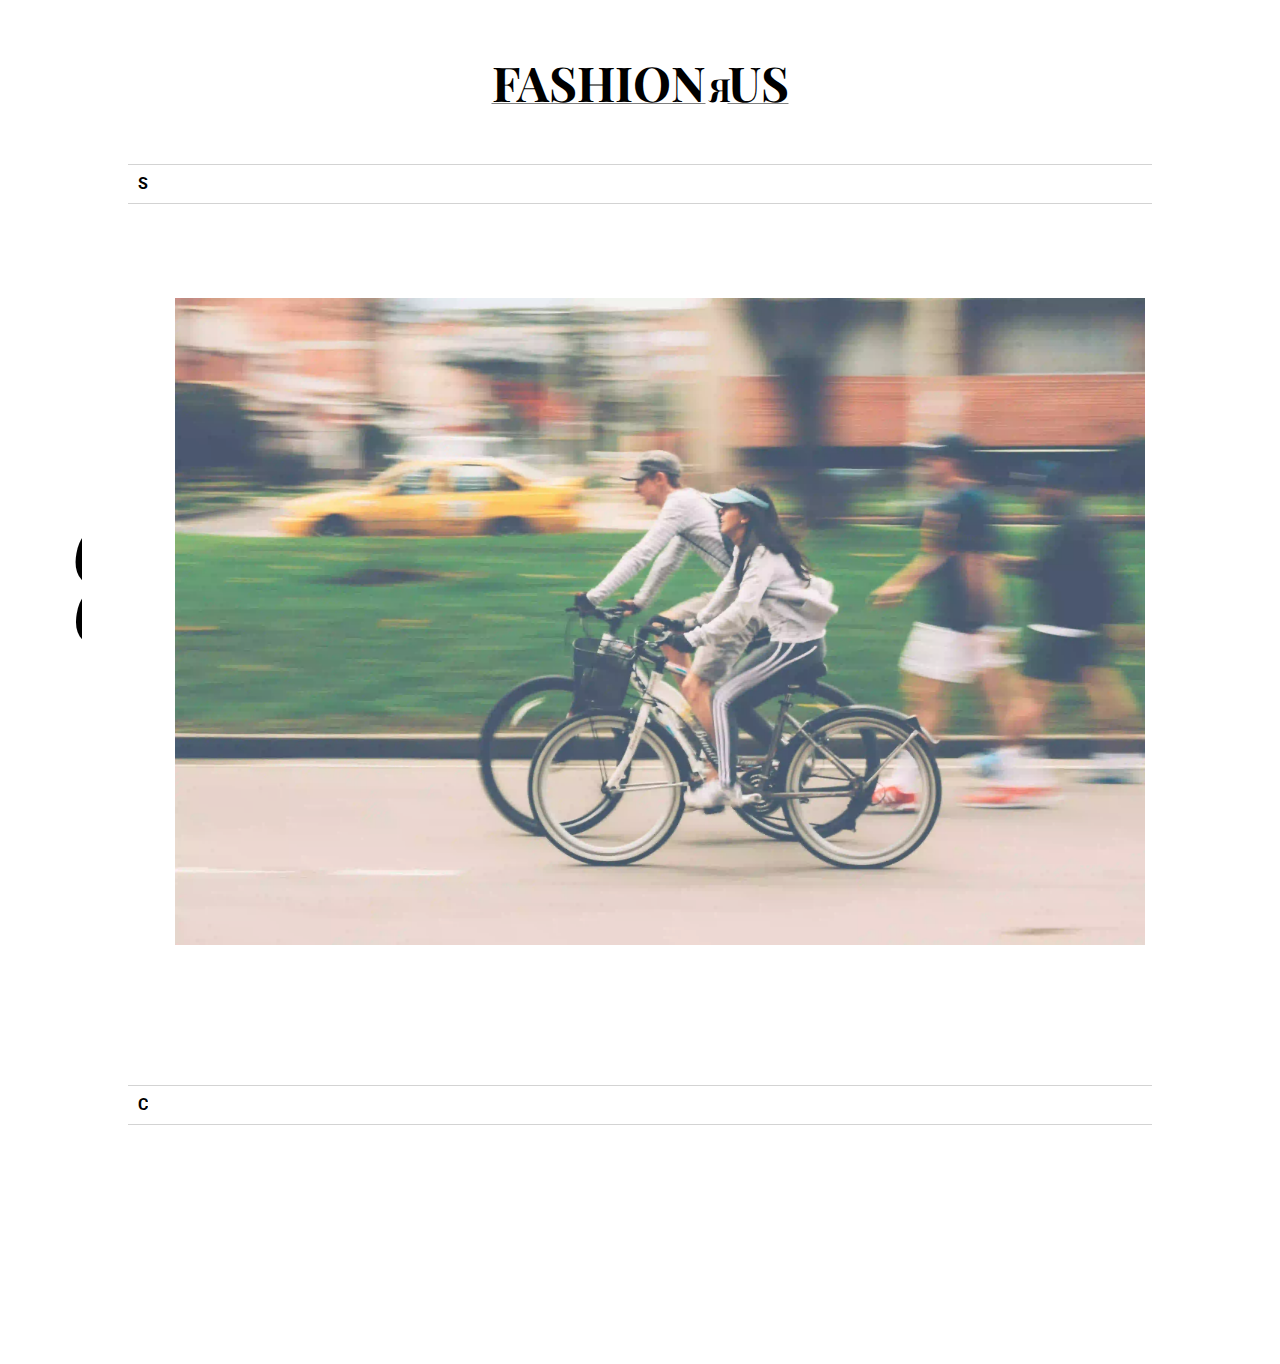
<file: index.html>
<!DOCTYPE html>
<html lang="en">
  <head>
    <meta charset="UTF-8" />
    <meta name="viewport" content="width=device-width, initial-scale=1.0" />
    <title>CATEGORIES</title>
    <link rel="stylesheet" href="style.css" />
    <link rel="stylesheet" href="layout.css" />
    <!-- font -->
    <!-- h1 og h2 -->
    <link rel="preconnect" href="https://fonts.googleapis.com" />
    <link rel="preconnect" href="https://fonts.gstatic.com" crossorigin />
    <link href="https://fonts.googleapis.com/css2?family=Abril+Fatface&family=Bodoni+Moda:ital,opsz,wght@0,6..96,400..900;1,6..96,400..900&family=DynaPuff:wght@400..700&family=Lato:ital,wght@0,100;0,300;0,400;0,700;0,900;1,100;1,300;1,400;1,700;1,900&family=Noto+Sans+Mono:wght@100..900&family=Playfair+Display:ital,wght@0,400..900;1,400..900&family=Poppins:ital,wght@0,100;0,200;0,300;0,400;0,500;0,600;0,700;0,800;0,900;1,100;1,200;1,300;1,400;1,500;1,600;1,700;1,800;1,900&family=Red+Hat+Display:ital,wght@0,300..900;1,300..900&family=Roboto:ital,wght@0,100;0,300;0,400;0,500;0,700;0,900;1,100;1,300;1,400;1,500;1,700;1,900&display=swap" rel="stylesheet" />
    <!-- h3 -->
    <link rel="preconnect" href="https://fonts.googleapis.com" />
    <link rel="preconnect" href="https://fonts.gstatic.com" crossorigin />
    <link href="https://fonts.googleapis.com/css2?family=Abril+Fatface&family=Bodoni+Moda:ital,opsz,wght@0,6..96,400..900;1,6..96,400..900&family=DynaPuff:wght@400..700&family=Lato:ital,wght@0,100;0,300;0,400;0,700;0,900;1,100;1,300;1,400;1,700;1,900&family=Noto+Sans+Mono:wght@100..900&family=Playfair+Display:ital,wght@0,400..900;1,400..900&family=Poppins:ital,wght@0,100;0,200;0,300;0,400;0,500;0,600;0,700;0,800;0,900;1,100;1,200;1,300;1,400;1,500;1,600;1,700;1,800;1,900&family=Red+Hat+Display:ital,wght@0,300..900;1,300..900&family=Roboto:ital,wght@0,100;0,300;0,400;0,500;0,700;0,900;1,100;1,300;1,400;1,500;1,700;1,900&display=swap" rel="stylesheet" />
    <!-- p -->
    <link rel="preconnect" href="https://fonts.googleapis.com" />
    <link rel="preconnect" href="https://fonts.gstatic.com" crossorigin />
    <link href="https://fonts.googleapis.com/css2?family=Abril+Fatface&family=Bodoni+Moda:ital,opsz,wght@0,6..96,400..900;1,6..96,400..900&family=DynaPuff:wght@400..700&family=Lato:ital,wght@0,100;0,300;0,400;0,700;0,900;1,100;1,300;1,400;1,700;1,900&family=Noto+Sans+Mono:wght@100..900&family=Playfair+Display:ital,wght@0,400..900;1,400..900&family=Poppins:ital,wght@0,100;0,200;0,300;0,400;0,500;0,600;0,700;0,800;0,900;1,100;1,200;1,300;1,400;1,500;1,600;1,700;1,800;1,900&family=Red+Hat+Display:ital,wght@0,300..900;1,300..900&family=Roboto:ital,wght@0,100;0,300;0,400;0,500;0,700;0,900;1,100;1,300;1,400;1,500;1,700;1,900&display=swap" rel="stylesheet" />

    <!-- fav -->
    <link rel="apple-touch-icon" sizes="180x180" href="favicon_io-3/apple-touch-icon.png" />
    <link rel="icon" type="image/png" sizes="32x32" href="favicon_io-3/favicon-32x32.png" />
    <link rel="icon" type="image/png" sizes="16x16" href="favicon_io-3/favicon-16x16.png" />
    <link rel="manifest" href="favicon_io-3/site.webmanifest" />

    <script src="forside.js" defer></script>
  </head>

  <body>
    <header>
      <a href="index.html" class="titel"> FASHION<span>R</span>US</a>
    </header>
    <div class="linje"></div>

    <h2>SHOP</h2>
    <div class="linje2"></div>
    <div class="plads">
      <div class="text">
        <h2 class="nike">CATE- <br />GORIES</h2>
        <p class="nike1">
          Discover our range of sportswear that blends style,<br />
          comfort, and functionality. <br />
          Whether you're training or relaxing, <br />we’ve got something for you. <br />
          Browse now <br />
          and find the perfect match for your active lifestyle!
        </p>
      </div>
      <div class="container">
        <img class="cykel" src="cykel.webp" alt="cykler" />
        <div class="bag">
          <span class="tooltip1">SCROLL TO START SHOPPING!</span>
        </div>
      </div>
    </div>
    <div class="linje"></div>

    <h2>CHOOSE A CATEGORY FOR YOU</h2>
    <div class="linje2"></div>
    <main class="forside">
      <section class="categorylist">
        <!-- <a class="list" href="produktliste.html"><img src="https://kea-alt-del.dk/t7/images/webp/640/1526.webp" alt="Deck Navy Blue Backpack" /><br />Accessories </a> -->
        <!-- <a class="list" href="produktliste.html"> <img src="https://kea-alt-del.dk/t7/images/webp/640/1528.webp" alt="Blue T20 Indian Cricket Jersey" /><br />Apparel</a> -->
        <!-- <a class="list" href="produktliste.html"> <img src="https://kea-alt-del.dk/t7/images/webp/640/1571.webp" alt="Mean Team India Cricket Jersey" /><br />Footwear</a> -->
        <!-- <a class="list" href="produktliste.html"> <img src="https://kea-alt-del.dk/t7/images/webp/640/1575.webp" alt="Mean Team India Cricket Jersey" /><br />Free Items</a> -->
        <!-- <a class="list" href="produktliste.html"> <img src="https://kea-alt-del.dk/t7/images/webp/640/1583.webp" alt="Mean Team India Cricket Jersey" /><br />Personal Care</a> -->
        <!-- <a class="list" href="produktliste.html"> <img src="https://kea-alt-del.dk/t7/images/webp/640/1573.webp" alt="Mean Team India Cricket Jersey" /><br />Sporting Goods</a> -->
      </section>
    </main>
  </body>
</html>
</file>
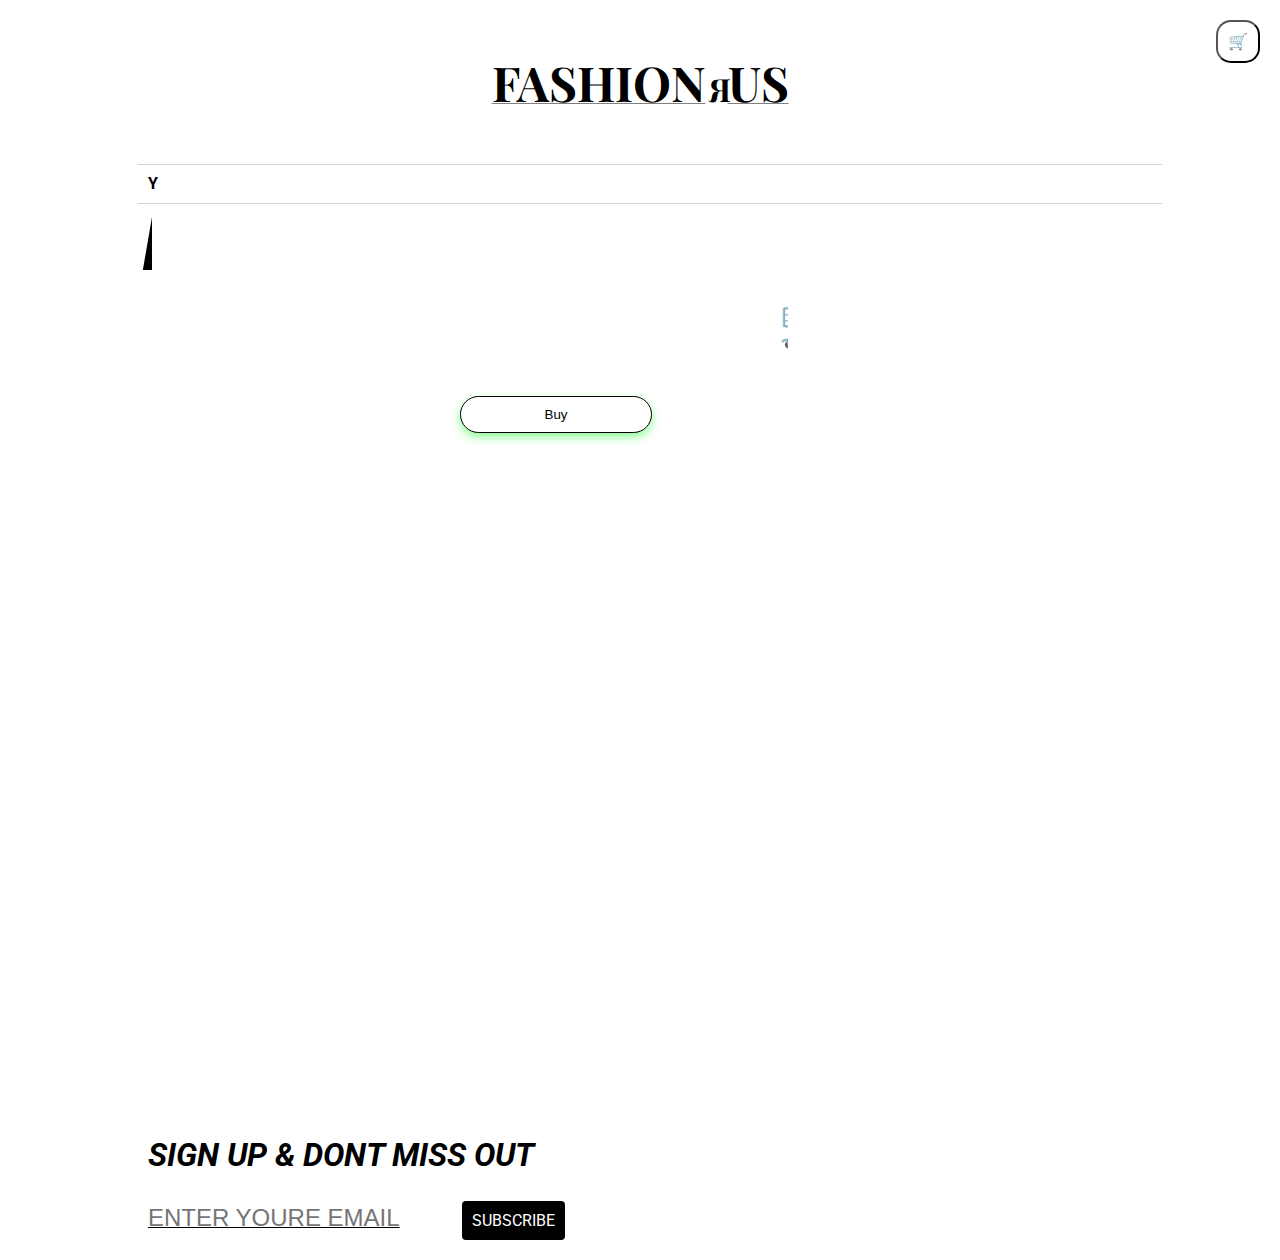
<file: bag.html>
<!DOCTYPE html>
<html lang="en">
  <head>
    <meta charset="UTF-8" />
    <meta name="viewport" content="width=device-width, initial-scale=1.0" />
    <title>BASKET</title>
    <link rel="stylesheet" href="style.css" />
    <link rel="stylesheet" href="layout.css" />
    <script src="bag.js" defer></script>

    <!-- font -->
    <!-- h1 og h2 -->
    <link rel="preconnect" href="https://fonts.googleapis.com" />
    <link rel="preconnect" href="https://fonts.gstatic.com" crossorigin />
    <link href="https://fonts.googleapis.com/css2?family=Abril+Fatface&family=Bodoni+Moda:ital,opsz,wght@0,6..96,400..900;1,6..96,400..900&family=DynaPuff:wght@400..700&family=Lato:ital,wght@0,100;0,300;0,400;0,700;0,900;1,100;1,300;1,400;1,700;1,900&family=Noto+Sans+Mono:wght@100..900&family=Playfair+Display:ital,wght@0,400..900;1,400..900&family=Poppins:ital,wght@0,100;0,200;0,300;0,400;0,500;0,600;0,700;0,800;0,900;1,100;1,200;1,300;1,400;1,500;1,600;1,700;1,800;1,900&family=Red+Hat+Display:ital,wght@0,300..900;1,300..900&family=Roboto:ital,wght@0,100;0,300;0,400;0,500;0,700;0,900;1,100;1,300;1,400;1,500;1,700;1,900&display=swap" rel="stylesheet" />
    <!-- h3 -->
    <link rel="preconnect" href="https://fonts.googleapis.com" />
    <link rel="preconnect" href="https://fonts.gstatic.com" crossorigin />
    <link href="https://fonts.googleapis.com/css2?family=Abril+Fatface&family=Bodoni+Moda:ital,opsz,wght@0,6..96,400..900;1,6..96,400..900&family=DynaPuff:wght@400..700&family=Lato:ital,wght@0,100;0,300;0,400;0,700;0,900;1,100;1,300;1,400;1,700;1,900&family=Noto+Sans+Mono:wght@100..900&family=Playfair+Display:ital,wght@0,400..900;1,400..900&family=Poppins:ital,wght@0,100;0,200;0,300;0,400;0,500;0,600;0,700;0,800;0,900;1,100;1,200;1,300;1,400;1,500;1,600;1,700;1,800;1,900&family=Red+Hat+Display:ital,wght@0,300..900;1,300..900&family=Roboto:ital,wght@0,100;0,300;0,400;0,500;0,700;0,900;1,100;1,300;1,400;1,500;1,700;1,900&display=swap" rel="stylesheet" />
    <!-- p -->
    <link rel="preconnect" href="https://fonts.googleapis.com" />
    <link rel="preconnect" href="https://fonts.gstatic.com" crossorigin />
    <link href="https://fonts.googleapis.com/css2?family=Abril+Fatface&family=Bodoni+Moda:ital,opsz,wght@0,6..96,400..900;1,6..96,400..900&family=DynaPuff:wght@400..700&family=Lato:ital,wght@0,100;0,300;0,400;0,700;0,900;1,100;1,300;1,400;1,700;1,900&family=Noto+Sans+Mono:wght@100..900&family=Playfair+Display:ital,wght@0,400..900;1,400..900&family=Poppins:ital,wght@0,100;0,200;0,300;0,400;0,500;0,600;0,700;0,800;0,900;1,100;1,200;1,300;1,400;1,500;1,600;1,700;1,800;1,900&family=Red+Hat+Display:ital,wght@0,300..900;1,300..900&family=Roboto:ital,wght@0,100;0,300;0,400;0,500;0,700;0,900;1,100;1,300;1,400;1,500;1,700;1,900&display=swap" rel="stylesheet" />

    <!-- fav -->
    <link rel="apple-touch-icon" sizes="180x180" href="favicon_io-3/apple-touch-icon.png" />
    <link rel="icon" type="image/png" sizes="32x32" href="favicon_io-3/favicon-32x32.png" />
    <link rel="icon" type="image/png" sizes="16x16" href="favicon_io-3/favicon-16x16.png" />
    <link rel="manifest" href="favicon_io-3/site.webmanifest" />
  </head>
  <body>
    <header>
      <a href="index.html" class="titel"> FASHION<span>R</span>US</a>
      <a href="bag.html">
        <button class="floating-cart-header">🛒</button>
      </a>
    </header>
    <main class="side">
      <section class="top">
        <div class="linje"></div>

        <h2>YOUR FAVORITES</h2>
        <div class="linje2"></div>

        <h2 class="nike">BASKET</h2>
        <h2 class="basket">🛒</h2>

        <p class="nike1">
          Buy the items that you added to your bag! <br />
          Before someone else does...
        </p>
        <div class="dropdown">
          <button class="køb">
            Buy
            <span class="tooltip3">THANKS FOR SHOPPING AT FASHIONRUS!</span>
          </button>
          <div class="dropdown-content">
            <form class="checkout-form">
              <label for="name">Name:</label>
              <input type="text" id="name" required />

              <label for="email">Email:</label>
              <input type="email" id="email" required />

              <label for="address">Address:</label>
              <input type="text" id="address" required />

              <label for="card">Card Number:</label>
              <input type="text" id="card" required />

              <button class="submit">Get it home</button>
            </form>
          </div>
        </div>
      </section>

      <section class="buy">
        <div class="bag-container">
          <!-- Her vil produktet blive vist -->
        </div>
      </section>

      <div class="signup-section">
        <p>SIGN UP & DONT MISS OUT</p>
        <form action="#" method="post">
          <input type="email" placeholder="ENTER YOURE EMAIL" required />
          <button type="submit">SUBSCRIBE</button>
        </form>
      </div>
    </main>
  </body>
</html>
</file>
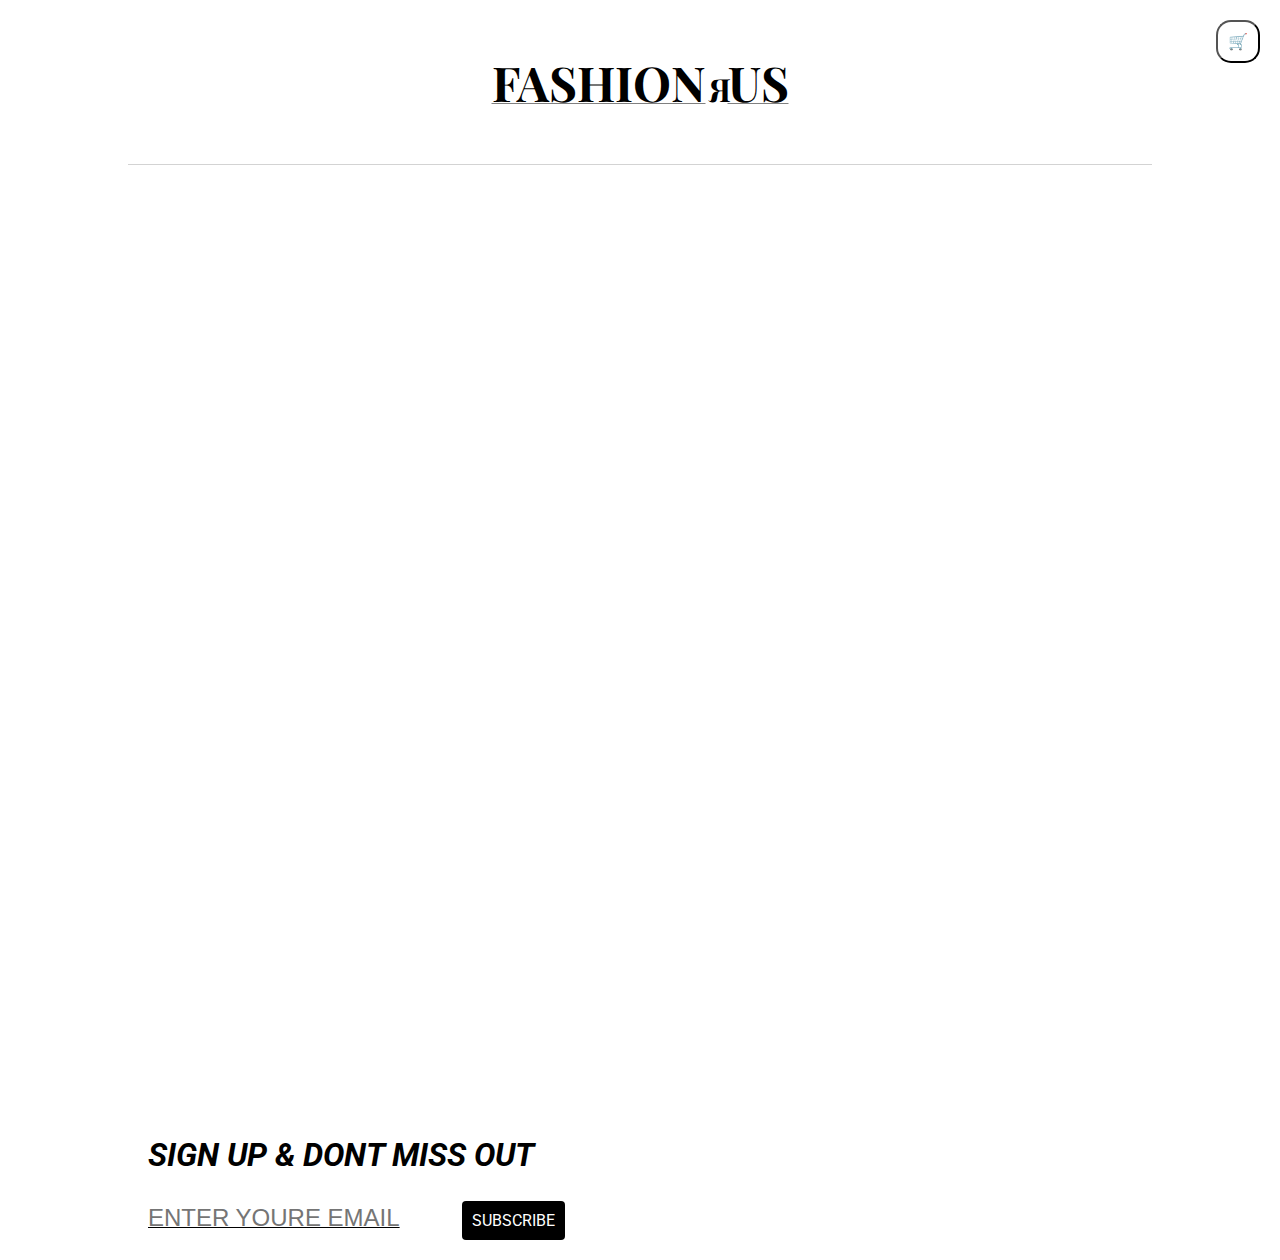
<file: produkt.html>
<!DOCTYPE html>
<html lang="en">
  <head>
    <meta charset="UTF-8" />
    <meta name="viewport" content="width=device-width, initial-scale=1.0" />
    <title>PRODUCT</title>
    <link rel="stylesheet" href="style.css" />
    <link rel="stylesheet" href="layout.css" />

    <!-- javascript -->
    <script src="produkt.js" defer></script>
    <!-- font -->
    <!-- h1 og h2 -->
    <link rel="preconnect" href="https://fonts.googleapis.com" />
    <link rel="preconnect" href="https://fonts.gstatic.com" crossorigin />
    <link href="https://fonts.googleapis.com/css2?family=Abril+Fatface&family=Bodoni+Moda:ital,opsz,wght@0,6..96,400..900;1,6..96,400..900&family=DynaPuff:wght@400..700&family=Lato:ital,wght@0,100;0,300;0,400;0,700;0,900;1,100;1,300;1,400;1,700;1,900&family=Noto+Sans+Mono:wght@100..900&family=Playfair+Display:ital,wght@0,400..900;1,400..900&family=Poppins:ital,wght@0,100;0,200;0,300;0,400;0,500;0,600;0,700;0,800;0,900;1,100;1,200;1,300;1,400;1,500;1,600;1,700;1,800;1,900&family=Red+Hat+Display:ital,wght@0,300..900;1,300..900&family=Roboto:ital,wght@0,100;0,300;0,400;0,500;0,700;0,900;1,100;1,300;1,400;1,500;1,700;1,900&display=swap" rel="stylesheet" />
    <!-- h3 -->
    <link rel="preconnect" href="https://fonts.googleapis.com" />
    <link rel="preconnect" href="https://fonts.gstatic.com" crossorigin />
    <link href="https://fonts.googleapis.com/css2?family=Abril+Fatface&family=Bodoni+Moda:ital,opsz,wght@0,6..96,400..900;1,6..96,400..900&family=DynaPuff:wght@400..700&family=Lato:ital,wght@0,100;0,300;0,400;0,700;0,900;1,100;1,300;1,400;1,700;1,900&family=Noto+Sans+Mono:wght@100..900&family=Playfair+Display:ital,wght@0,400..900;1,400..900&family=Poppins:ital,wght@0,100;0,200;0,300;0,400;0,500;0,600;0,700;0,800;0,900;1,100;1,200;1,300;1,400;1,500;1,600;1,700;1,800;1,900&family=Red+Hat+Display:ital,wght@0,300..900;1,300..900&family=Roboto:ital,wght@0,100;0,300;0,400;0,500;0,700;0,900;1,100;1,300;1,400;1,500;1,700;1,900&display=swap" rel="stylesheet" />
    <!-- p -->
    <link rel="preconnect" href="https://fonts.googleapis.com" />
    <link rel="preconnect" href="https://fonts.gstatic.com" crossorigin />
    <link href="https://fonts.googleapis.com/css2?family=Abril+Fatface&family=Bodoni+Moda:ital,opsz,wght@0,6..96,400..900;1,6..96,400..900&family=DynaPuff:wght@400..700&family=Lato:ital,wght@0,100;0,300;0,400;0,700;0,900;1,100;1,300;1,400;1,700;1,900&family=Noto+Sans+Mono:wght@100..900&family=Playfair+Display:ital,wght@0,400..900;1,400..900&family=Poppins:ital,wght@0,100;0,200;0,300;0,400;0,500;0,600;0,700;0,800;0,900;1,100;1,200;1,300;1,400;1,500;1,600;1,700;1,800;1,900&family=Red+Hat+Display:ital,wght@0,300..900;1,300..900&family=Roboto:ital,wght@0,100;0,300;0,400;0,500;0,700;0,900;1,100;1,300;1,400;1,500;1,700;1,900&display=swap" rel="stylesheet" />
    <!-- fav -->
    <link rel="apple-touch-icon" sizes="180x180" href="favicon_io-3/apple-touch-icon.png" />
    <link rel="icon" type="image/png" sizes="32x32" href="favicon_io-3/favicon-32x32.png" />
    <link rel="icon" type="image/png" sizes="16x16" href="favicon_io-3/favicon-16x16.png" />
    <link rel="manifest" href="favicon_io-3/site.webmanifest" />
  </head>
  <body>
    <header>
      <a href="index.html" class="titel"> FASHION<span>R</span>US</a>
      <a href="bag.html">
        <button class="floating-cart-header">🛒</button>
      </a>
    </header>
    <div class="linje"></div>
    <section class="productContainer">
    <!-- <h2>NIKE - Sahara Team India Fanwear Round Neck Jersey</h2>
    <div class="linje2"></div>
    <main class="product">
      <img src="https://kea-alt-del.dk/t7/images/webp/640/1163.webp" alt="Sahara Team India Fanwear Round Neck Jersey" />
      <section class="purchaseBox">
        <h3>Sahara Team India Fanwear Round Neck Jersey</h3>
        <p>Tshirts - Nike</p>
        <form>
          <label for="size">
            Choose a size
            <select name="size" id="size">
              <option value="">S</option>
              <option value="">M</option>
              <option value="">L</option>
              <option value="">XL</option>
            </select>
          </label>
          <button class="bag">
            Add to bag
            <span class="tooltip">WE HOPE YOU´RE GONNA LOVE IT!</span>
          </button>
        </form>
        <h4>Product information</h4>
        <dl>
          <dt>Model name</dt>
          <dd>Sahara Team India Fanwear Round Neck Jersey</dd>
          <dt>Color</dt>
          <dd>Blue</dd>
          <dt>Inventory number</dt>
          <dd>1163</dd>
        </dl>
        <h4><br />Nike</h4>
        <p>Nike, creating experiences for today´s athlete.</p>
      </section> -->
    </section>
      <section class="info"></section>

      <div class="signup-section">
        <p>SIGN UP & DONT MISS OUT</p>
        <form action="#" method="post">
          <input type="email" placeholder="ENTER YOURE EMAIL" required />
          <button type="submit">SUBSCRIBE</button>
        </form>
      </div>
    </main>
  </body>
</html>
</file>
<file: style.css>
* {
  margin: 0;
  padding: 0;
  box-sizing: border-box;
}

/* skrifttyper */
.playfair-display {
  font-family: "Playfair Display", serif;
  font-style: normal;
}

.roboto-regular {
  font-family: "Roboto", serif;
  font-weight: 400;
  font-style: normal;
}

.titel span {
  display: inline-block;
  transform: scaleX(-1) translateX(-0.2rem);
  color: rgb(0, 0, 0);
  font-size: 2rem;
}

.filter-container {
  position: relative;
  left: 60px;
  top: 60px;
  display: flex;
  flex-direction: column;
  gap: 7px;
}

input[type="checkbox"] {
  transform: scale(1.2);
  margin-right: 8px;
  cursor: pointer;
}

.køb:hover .tooltip3 {
  opacity: 1;
  visibility: visible;
}
.dropdown {
  place-self: center;
  width: 400px;
}
.submit {
  background-color: white;
  padding: 10px;
  position: relative;
  left: 20%;
  border-radius: 10px;
}

.submit:hover {
  background-color: rgb(0, 255, 0);
  padding: 10px;
  position: relative;
  left: 20%;
  border-radius: 10px;
}
.dropdown-content {
  display: none;
  position: absolute;
  left: 28%;
  background: white;
  padding: 55px;
  border: 5px solid #48ff00;
  border-radius: 10px;
  box-shadow: 0px 4px 6px rgba(0, 0, 0, 0.1);
  width: 250px;
  z-index: 1000;
  font-family: flayfair display;
  font-weight: bold;
}

.dropdown:focus-within .dropdown-content {
  display: block;
}

.tooltip3 {
  position: absolute;
  top: 520px;
  left: 60%;
  transform: translateX(-50%);
  padding: 6px 10px;
  background-color: rgb(0, 255, 0);
  color: black;
  border-radius: 4px;
  font-size: 0.8rem;
  white-space: nowrap;
  opacity: 0;
  visibility: hidden;
  transition: opacity 0.3s ease-in-out, visibility 0.3s ease-in-out;
}
.køb {
  display: block;
  margin-top: 1.5rem;
  margin-bottom: 1.5rem;
  top: 10;
  width: 50%;
  place-self: center;
  border-radius: 30px;
  background-color: white;
  border: 1px solid;
  padding: 10px;
  box-shadow: 0 4px 10px rgba(0, 255, 30, 0.471);
  transition: transform 0.3s ease, box-shadow 0.3s ease;
}
.løb {
  font-weight: 450;
  border: 2px solid;
}

.product-image {
  width: 100%; /* Sætter bredden på billedet til 100% af containeren */
  height: 100%; /* Bevarer billedets proportioner */
  border-radius: 10px; /* Runder kanterne på billedet */
  object-fit: cover; /* Sørger for, at billedet fylder containeren uden at forvrænge det */
}

label:hover {
  margin-right: 8px;
  cursor: pointer;
  color: rgb(0, 255, 0);
  font-size: 16px;
}

label {
  font-family: "playfair display", sans-serif;
  font-size: 16px;
  color: black;
  cursor: pointer;
}

.check {
  font-family: "playfair display", sans-serif;
  font-size: 1rem;
  color: black;
  font-weight: bold;
  padding-bottom: 20px;
}
.titel {
  font-family: "Playfair Display", serif;
  font-size: 3rem;
  text-decoration: 1px gray underline;
  color: black;
  font-weight: bolder;
  place-self: center;
  text-align: center;
  justify-self: center;
}

.header:hover {
  color: rgb(0, 255, 0);
}
.titel span:hover {
  color: rgb(0, 255, 0);
}

/* produkt */
.sold-out {
  font-weight: bold;
  font-size: 1.4rem;
  text-decoration: 2px rgb(255, 0, 0) underline;
}

.in-stock {
  font-weight: bold;
  font-size: 1.4rem;
  text-decoration: 2px rgb(0, 255, 0) underline;
}

.price {
  font-weight: bold;
  font-size: 1.4rem;
}

.produkttitel {
  font-weight: bold;
  font-size: 2.2rem;
}

.linje {
  width: 80%;
  height: 0.1px;
  background-color: #d3d3d3;
  place-self: center;
}
.linje2 {
  width: 80%;
  height: 0.1px;
  background-color: #d3d3d3;
  place-self: center;
}
h2 {
  font-family: "Roboto", serif;
  font-size: 1rem;
  font-weight: bold;
  padding: 10px;
  position: relative;
  left: 10%;
  white-space: nowrap;
  overflow: hidden;
  width: 0;
  animation: typing 9s steps(100) 1s forwards;
}

h4 {
  font-family: "Roboto", serif;
  font-size: 1rem;
  font-weight: bold;
}
a {
  font-family: "Roboto", serif;
  font-weight: lighter;
  text-decoration: underline;
  color: black;
}
.nike {
  position: relative;
  font-size: 5rem;
  font-family: roboto;
  left: 9.5%;
  line-height: 0.75;
  font-style: italic;
  white-space: nowrap;
  overflow: hidden;
  width: 0;
  animation: typing 7s steps(100) 1s forwards;
  z-index: 1;
}
.nike1 {
  position: relative;
  font-size: 1rem;
  font-family: roboto;
  left: 10.5%;
  white-space: nowrap;
  overflow: hidden;
  width: 0;
  animation: typing 4s steps(100) 1s forwards;
  z-index: 0;
  z-index: 1;
}

select {
  padding: 10px;
}
.load {
  width: 150%;
  height: 30px;
  place-self: center;
  position: relative;
  font-size: 1rem;
  font-family: roboto;
  margin: 50px;
  border-radius: 15px;
  background-color: rgb(26, 26, 26);
  color: white;
  font-weight: bold;
  box-shadow: 0px 4px 10px rgba(0, 0, 0, 0.1);
  transition: transform 0.3s ease-in-out;
}

.load:hover {
  transition: transform 0.3s ease-in-out;
}

a:hover {
  font-weight: 450;
}
/* forside */
.cykel {
  position: relative;
  padding: 55px;
  padding-bottom: 100px;
  opacity: 80%;
}

/* produktliste */
footer {
  padding: 20px;
  text-align: center;
}

.image-grid {
  display: grid;
  grid-template-columns: repeat(3, 1fr);
  gap: 10px;
}

.image-grid img {
  width: 100%;
  height: 100%;
  object-fit: cover;
  opacity: 80%;
}
.typewriter {
  font-family: "roboto", sans-serif;
  font-size: 1rem;
  white-space: nowrap;
  overflow: hidden;
  width: 0;
  animation: typing 4s steps(30) 1s forwards;
}

@keyframes typing {
  from {
    width: 0;
  }
  to {
    width: 100%;
  }
}
.bag-container {
  position: relative;
  padding: 100px;
}
.basket {
  font-size: 8rem;
  color: black;
  place-self: center;
}
.floating-cart {
  background-color: white;
  padding: 10px;
  border-radius: 15px;
  font-size: 1rem;
  font-weight: bold;
  transition: transform 0.3s ease-in-out, 0.3s ease-in-out;
  padding: 10px;
  margin-left: 55px;
}

.floating-cart:hover {
  transform: scale(1.1);
}

.floating-cart-header {
  position: absolute;
  background-color: white;
  padding: 10px;
  border-radius: 15px;
  font-size: 1rem;
  font-weight: bold;
  transition: transform 0.3s ease-in-out, 0.3s ease-in-out;
  right: 20px;
  top: 20px;
}

.floating-cart-header:hover {
  transform: scale(1.1);
}
.categorylist {
  display: grid;
  grid-template-columns: 1fr 1fr 1fr;
  gap: 1rem;
  height: 100%;
  width: 100%;
  padding-bottom: 200px;
}

/* .categorylist img {
  opacity: 70%;
  max-width: 100%;
  height: auto;
  object-fit: cover;
  height: 150px;
  width: 100%;
}
.categorylist img:hover {
  opacity: 100%;
} */

.categorylist a {
  font-family: "Roboto", serif;
  text-transform: uppercase;
  text-decoration: 0.1px gray underline;
  font-weight: bold;
  top: 50%;
  font-size: 1rem;
  border-radius: 10px;
  background: white;
  padding: 20px;
  box-shadow: 0 4px 10px rgba(119, 119, 119, 0.1);
  transition: transform 0.3s ease, box-shadow 0.3s ease;
  text-align: center;
  height: 100%;
  width: 100%;
}
.categorylist a:hover {
  font-weight: 450;
  transform: scale(1.05);
  transition: transform 0.3s ease-in-out, box-shadow 0.3s ease-in-out;
  box-shadow: 0px 4px 10px rgba(0, 0, 0, 0.1);
}

.productlist article h3 {
  font-family: "Roboto", serif;
  font-size: 1rem;
  flex-grow: 3;
}

/* form */
.purchaseBox {
  color: black;
  padding: 50px;
  border: 1px rgb(128, 128, 128) solid;
  border-radius: 10px;
  box-shadow: 0px 4px 10px rgba(0, 0, 0, 0.1);
}
.info {
  padding: 50px;
}
.product select {
  min-width: 30px;
  border-radius: 30px;
}
.product select:hover {
  border: 2px solid;
}

.product main {
  display: grid;
}
.product,
.product img {
  grid-column: 1/-1;
  padding: 40px;
}
.purchaseBox form label {
  gap: 1rem;
}
.purchaseBox button {
  display: block;
  margin-top: 1.5rem;
  margin-bottom: 1.5rem;

  width: 50%;
  place-self: center;
  border-radius: 30px;
  background-color: white;
  border: 1px solid;
  padding: 10px;
  box-shadow: 0 4px 10px rgba(0, 255, 30, 0.471);
  transition: transform 0.3s ease, box-shadow 0.3s ease;
}
.purchaseBox button:hover {
  font-weight: 450;
  border: 2px solid;
}
dt {
  font-weight: 700;
  text-decoration: underline;
  padding-top: 10px;
}
.bag {
  position: relative;
}

/* Tooltip TIL ADD TO BAG  */
.tooltip {
  position: absolute;
  top: -20px;
  left: 80%;
  transform: translateX(-50%);
  padding: 6px 10px;
  background-color: rgb(0, 255, 0);
  color: black;
  border-radius: 4px;
  font-size: 0.8rem;
  white-space: nowrap;
  opacity: 0;
  visibility: hidden;
  transition: opacity 0.3s ease-in-out, visibility 0.3s ease-in-out;
}
.bag:hover .tooltip {
  opacity: 1;
  visibility: visible;
}
/* Tooltip TIL SCROOL NED  */
.tooltip1 {
  position: absolute;
  top: -350px;
  left: 40%;
  transform: translateX(-50%);
  padding: 6px 10px;
  background-color: rgb(0, 255, 0);
  color: black;
  border-radius: 4px;
  font-size: 1.3rem;
  white-space: nowrap;
  opacity: 1;
  visibility: hidden;
  transition: opacity 0.3s ease-in-out, visibility 0.3s ease-in-out;
}
.cykel:hover ~ .bag .tooltip1 {
  opacity: 1;
  visibility: visible;
}

/* Når musen er over .cykel, vis tooltip'en */
.cykel:hover + .bag .tooltip1 {
  opacity: 1;
  visibility: visible;
}

@media (min-width: 800px) {
  .categorylist a {
    padding: 1rem;
    box-shadow: 0 4px 10px rgba(119, 119, 119, 0.1);
    transition: transform 0.3s ease, box-shadow 0.3s ease;
  }

  .product {
    display: flex;
    align-items: flex-start;
    gap: 100px;
    margin: 5px;
  }

  .product img {
    flex: 1;
    max-width: 100%;
    padding-left: 60px;
    height: auto;
  }

  .purchaseBox {
    flex: 1;
    place-self: start end;
    padding: 80px;
  }

  .purchaseBox,
  h3 {
    font-size: 3rem;
  }
  .purchaseBox,
  p {
    font-size: 1.5rem;
  }
  .purchaseBox form label {
    font-size: 1.5rem;
  }
  .purchaseBox button {
    display: block;
    margin-top: 1.5rem;
    margin-bottom: 1.5rem;
    font-size: 2.5rem;
    width: 70%;
    place-self: center;
    border-radius: 30px;
    background-color: white;
    border: 1px solid;
    padding: 15px;
    box-shadow: 0 4px 10px rgba(0, 255, 30, 0.49);
  }
  .load {
    left: 165%;
    width: 150%;
    height: 30px;
    place-self: center;
    position: relative;
    font-size: 1rem;
    font-family: roboto;
    margin: 50px;
    border-radius: 15px;
    background-color: rgb(26, 26, 26);
    color: white;
    font-weight: bold;
    box-shadow: 0px 4px 10px rgba(0, 0, 0, 0.1);
  }

  .image-grid {
    display: grid;
    grid-template-columns: repeat(3, 1fr);
    gap: 10px;
  }

  .image-grid img {
    width: 100%;
    height: 100%;
    object-fit: cover;
    opacity: 80%;
  }
  .plads {
    display: flex;
    align-items: center;
    justify-content: space-between;
    max-width: 1200px;
    margin: auto;
    padding: 20px;
    gap: 20px;
  }

  .text {
    flex: 1;
    max-width: 50%;
  }

  .cykel {
    flex: 1;
    width: 100%;
    height: auto;
  }

  /* Tooltip TIL SCROOL NED  */
  .tooltip1 {
    position: absolute;
    top: 50px;
    left: 10%;
    transform: translateX(-50%);
    padding: 6px 10px;
    background-color: rgb(0, 255, 0);
    color: black;
    border-radius: 4px;
    font-size: 1.8rem;
    white-space: nowrap;
    opacity: 1;
    visibility: hidden;
    transition: opacity 0.3s ease-in-out, visibility 0.3s ease-in-out;
  }
  .cykel:hover ~ .bag .tooltip1 {
    opacity: 1;
    visibility: visible;
  }

  /* Når musen er over .cykel, vis tooltip'en */
  .cykel:hover + .bag .tooltip1 {
    opacity: 1;
    visibility: visible;
  }

  .filter-container {
    position: relative;
    left: 180px;
    top: 60px;
    display: flex;
    flex-direction: column;
    gap: 7px;
  }

  input[type="checkbox"] {
    transform: scale(1.2);
    margin-right: 8px;
    cursor: pointer;
  }

  label:hover {
    margin-right: 8px;
    cursor: pointer;
    color: rgb(0, 255, 0);
    font-size: 16px;
  }

  label {
    font-family: "playfair display", sans-serif;
    font-size: 16px;
    color: black;
    cursor: pointer;
  }

  .check {
    font-family: "playfair display", sans-serif;
    font-size: 1rem;
    color: black;
    font-weight: bold;
    padding-bottom: 20px;
  }
  .bag-container {
    position: relative;
    padding: 10px;
    left: 100px;
  }
  .basket {
    font-size: 3rem;
    color: black;
    place-self: center;
  }
  .top {
    position: relative;
    left: 10px;
  }
  .product-in-bag {
    position: relative;
    left: 75px;
    top: 0px;
  }
  .product-image {
    width: 15%; /* Sætter bredden på billedet til 100% af containeren */
    height: 100%; /* Bevarer billedets proportioner */
    border-radius: 10px; /* Runder kanterne på billedet */
    object-fit: cover; /* Sørger for, at billedet fylder containeren uden at forvrænge det */
  }
  .køb {
    position: absolute;
    z-index: 1000;
    left: 450px;
    place-self: start;
    margin-top: 4.5rem;
    margin-bottom: 2.5rem;
    top: 10;
    width: 15%;
    place-self: center;
    border-radius: 30px;
    background-color: white;
    border: 1px solid;
    padding: 10px;
    box-shadow: 0 4px 10px rgba(0, 255, 30, 0.471);
    transition: transform 0.3s ease, box-shadow 0.3s ease;
  }
  .køb:hover .tooltip3 {
    opacity: 1;
    visibility: visible;
  }
  .dropdown {
    place-self: center;
    width: 400px;
  }
  .submit {
    background-color: white;
    padding: 10px;
    position: relative;
    left: 20%;
    border-radius: 10px;
  }

  .submit:hover {
    background-color: rgb(0, 255, 0);
    padding: 10px;
    position: relative;
    left: 20%;
    border-radius: 10px;
  }
  .dropdown-content {
    display: none;
    position: absolute;
    left: 26.5%;
    top: 380px;
    background: white;
    padding: 55px;
    border: 5px solid #48ff00;
    border-radius: 10px;
    box-shadow: 0px 4px 6px rgba(0, 0, 0, 0.1);
    width: 250px;
    z-index: 1000;
    font-family: flayfair display;
    font-weight: bold;
  }

  .dropdown:focus-within .dropdown-content {
    display: block;
  }

  .tooltip3 {
    position: absolute;
    top: 30px;
    left: 60%;
    transform: translateX(-50%);
    padding: 6px 10px;
    background-color: rgb(0, 255, 0);
    color: black;
    border-radius: 4px;
    font-size: 0.8rem;
    white-space: nowrap;
    opacity: 0;
    visibility: hidden;
    transition: opacity 0.3s ease-in-out, visibility 0.3s ease-in-out;
  }
}
</file>
<file: layout.css>
* {
  margin: 0;
  padding: 0;
  box-sizing: border-box;
}

img {
  display: block;
  max-width: 100%;
  height: auto;
  overflow: clip;
}

html {
  scroll-behavior: smooth;
  overflow-x: hidden;
}
body {
  height: 100vh;
  background-color: white;
}

header {
  display: flex;
  justify-content: center;
  align-items: center;
  text-align: center;
  position: relative; /* Bevarer fleksibilitet, hvis du har andre elementer */
  padding-top: 80px;
  padding: 50px;
}
.forside {
  margin: 40px;
}

.productlist main {
  display: grid;
  grid-template-columns: repeat(auto-fill, minmax(150px, 290px));
  gap: 2rem;
  justify-content: center;
  margin: 100px;
}
.productlist article p {
  font-size: 0.9rem;
}
.productlist main h2 {
  grid-column: 1/-1;
}
.productlist article h3 {
  font-size: 1rem;
  flex-grow: 3;
}
.productlist article > * {
  margin: 0;
  font-size: 0.9rem;
}
.subtle {
  color: gray;
}
.productlist article img {
  width: 100%;
  height: auto;
  object-fit: cover;
  border-radius: 8px;
}
.productlist article {
  display: flex;
  flex-direction: column;
  padding: 15px;
  border-radius: 10px;
  box-shadow: 0 4px 8px rgba(0, 0, 0, 0.1);
  transition: transform 0.2s ease-in-out;
}
.productlist article:hover {
  transform: translateY(-5px);
}
.productlist article.soldOut img {
  opacity: 0.5;
}
.productlist article.soldOut::before {
  content: "Sold Out";
  position: absolute;
  padding: 1rem;
  font-family: roboto;
  font-weight: bold;
}

.productlist article .discounted,
.productlist article .price span {
  display: none;
}
.productlist article.onSale .discounted {
  display: flex;
  justify-content: space-between;
}
.discounted > p {
  margin-bottom: 0;
}
.productlist article.onSale .price span {
  display: initial;
}
.productlist article button {
  margin-top: auto;
}
.productlist article {
  margin-bottom: 1rem;
  height: 100%;
}
.discounted p:last-child {
  font-family: roboto;
  font-weight: bold;
  border-radius: 10px;
  text-decoration: rgba(0, 255, 17, 0.68) 2px underline;
}

.smallProduct {
  width: 200px;
  transition: transform 0.3s ease-in-out;
  place-self: center;
}
.smallProduct:hover {
  transform: scale(1.1);
}

.signup-section {
  margin-top: 50px;
  padding: 20px;
  border-radius: 8px;
}

.signup-section p {
  font-size: 2rem;
  font-weight: bold;
  margin-top: -100px;
  margin-bottom: 10px;
  font-family: roboto;
  font-style: italic;
}

.signup-section input {
  font-size: 1.5rem;
  width: 300px;
  margin-right: 10px;
  border: none;
  text-decoration: 1px underline;
}

.signup-section button {
  padding: 10px;
  font-size: 1rem;
  border: none;
  background-color: #000000;
  color: white;
  cursor: pointer;
  border-radius: 4px;
  font-family: roboto;
}

.signup-section button:hover {
  background-color: #48ff00b7;
}

@media (min-width: 800px) {
  .forside {
    margin-left: 200px;
    margin-right: 200px;
  }

  .signup-section {
    margin-top: 50px;
    padding: 20px;
    border-radius: 8px;
    bottom: -40%;
    left: 10%;
    position: absolute;
  }

  .signup-section p {
    font-size: 2rem;
    font-weight: bold;
    margin-bottom: 10px;
    font-family: roboto;
    font-style: italic;
  }

  .signup-section input {
    font-size: 1.5rem;
    width: 300px;
    margin-right: 10px;
    border: none;
    text-decoration: 1px underline;
    padding-top: 20px;
  }

  .signup-section button {
    padding: 10px;
    font-size: 1rem;
    border: none;
    background-color: #000000;
    color: white;
    cursor: pointer;
    border-radius: 4px;
    font-family: roboto;
  }

  .signup-section button:hover {
    background-color: #48ff00b7;
  }

  .container {
    display: flex;
    align-items: center;
    justify-content: space-between;
    gap: 20px; /* Giver luft mellem elementerne */
    max-width: 1200px; /* Begrænser bredden */
    margin: auto; /* Centrerer containeren på siden */
    padding: 20px;
  }
}
</file>
